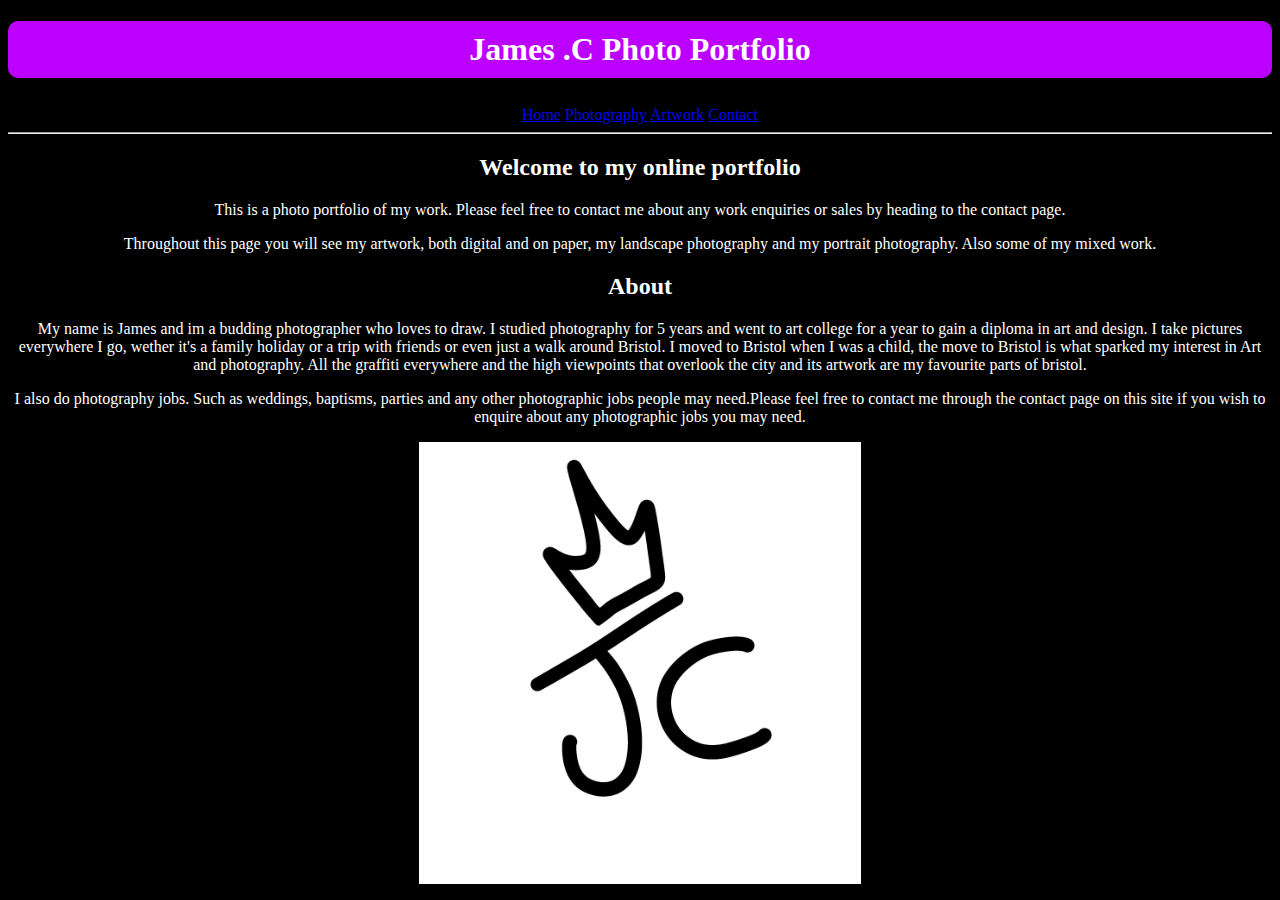
<file: index.html>
<!-- Add the lang attribute and complete the <body> element -->
<!DOCTYPE html>
<html lang="en-US">
<meta charset="utf-8">
<meta name="viewport" content="width=device-width, initial-scale=1.0">

<head>
  <title>Portfolio Project</title>
  <link href="style.css" rel="stylesheet">
</head>

<body>
  <h1 id="port-head">James .C Photo Portfolio</h1>
  <br>
  <!-- >The nav code i sourced from coderslang.com when i couldnt find my notes on multiple html pages</! -->
  <nav>
  <a id="nav" href="./index.html">Home</a>
  <a id="nav" href="./pictures.html">Photography</a>
  <a id="nav" href="./artwork.html">Artwork</a>
  <a id="nav" href="./contact.html">Contact</a>
    </nav>
  <hr>
  <div id="home">
    <h2 id="home">Welcome to my online portfolio</h3>
    <p>This is a photo portfolio of my work. Please feel free to contact me about any work enquiries or sales by heading to the contact page.</p>
    <p>Throughout this page you will see my artwork, both digital and on paper, my landscape photography and my portrait photography. Also some of my mixed work.</p>
    
  </div>

  <div id="about ">
    <h2>About</h2>
    <p>My name is James and im a budding photographer who loves to draw. I studied photography for 5 years and went to art college for a year to gain a diploma in art and design. I take pictures everywhere I go, wether it's a family holiday or a trip with friends or even just a walk around Bristol. I moved to Bristol when I was a child, the move to Bristol is what sparked my interest in Art and photography. All the graffiti everywhere and the high viewpoints that overlook the city and its artwork are my favourite parts of bristol.</p>
    <p>I also do photography jobs. Such as weddings, baptisms, parties and any other photographic jobs people may need.Please feel free to contact me through the contact page on this site if you wish to enquire about any photographic jobs you may need.</p>
  </div>
  <!-- >I found out how to embed local files into my code through stackoverflow.com</! -->
  <footer>
    <img src="image/IMG_0220.JPG"  alt="Jamesc.C's Drawing signature">
  </footer>
</body>

</html>
</file>
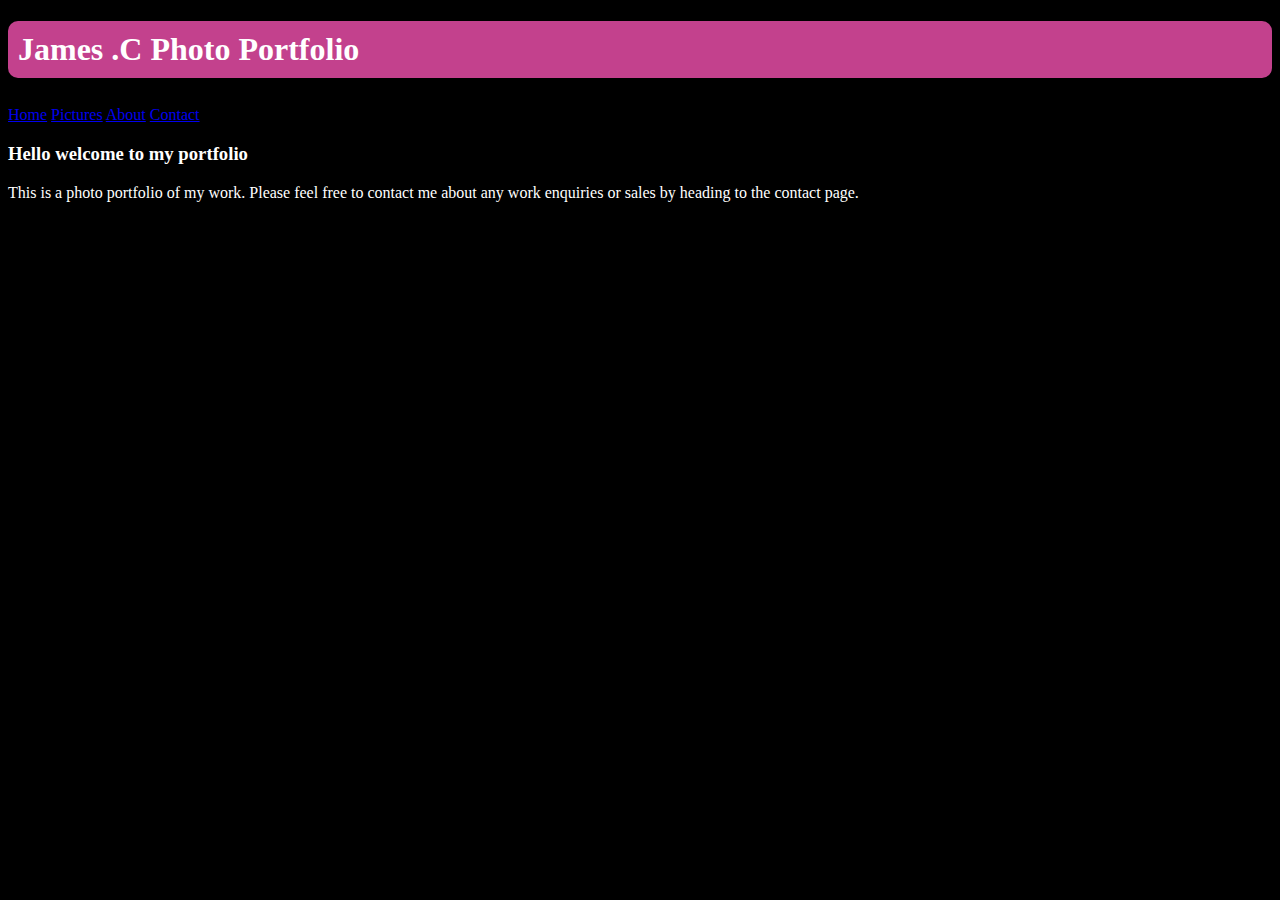
<file: Project 1.0/index.html>
<!-- Add the lang attribute and complete the <body> element -->
<!DOCTYPE html>
<html lang="en-US">
<meta charset="utf-8">

<head>
  <title>Portfolio Project</title>
  <link href="style.css" rel="stylesheet">
</head>

<body>
  <h1 id="port-head">James .C Photo Portfolio</h1>
  <br>
  <a href="./index.html">Home</a>
  <a href="./pictures.html">Pictures</a>
  <a href="./about.html">About</a>
  <a href="./contact.html">Contact</a>
  <div id="home">
    <h3 id="home">Hello welcome to my portfolio</h3>
    <p>This is a photo portfolio of my work. Please feel free to contact me about any work enquiries or sales by heading
      to the contact page.</p>
  </div>
</body>

</html>
</file>
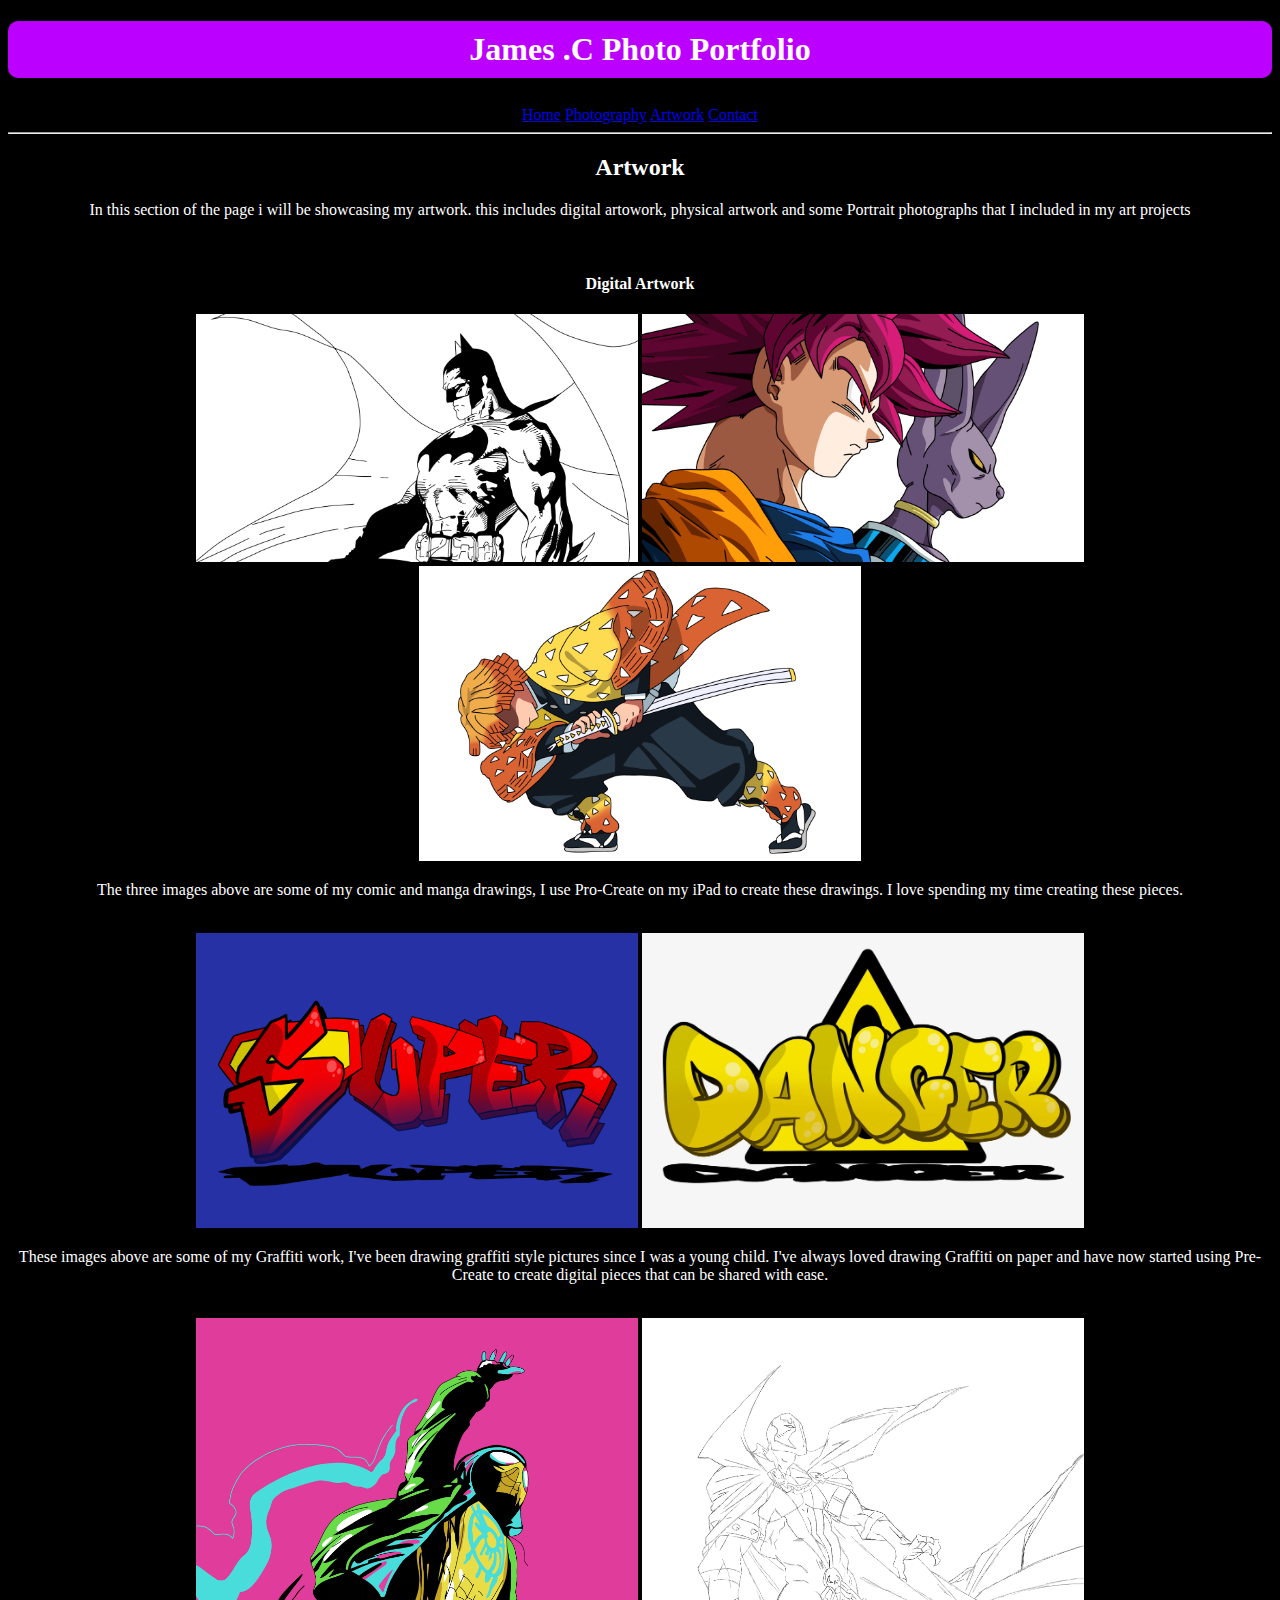
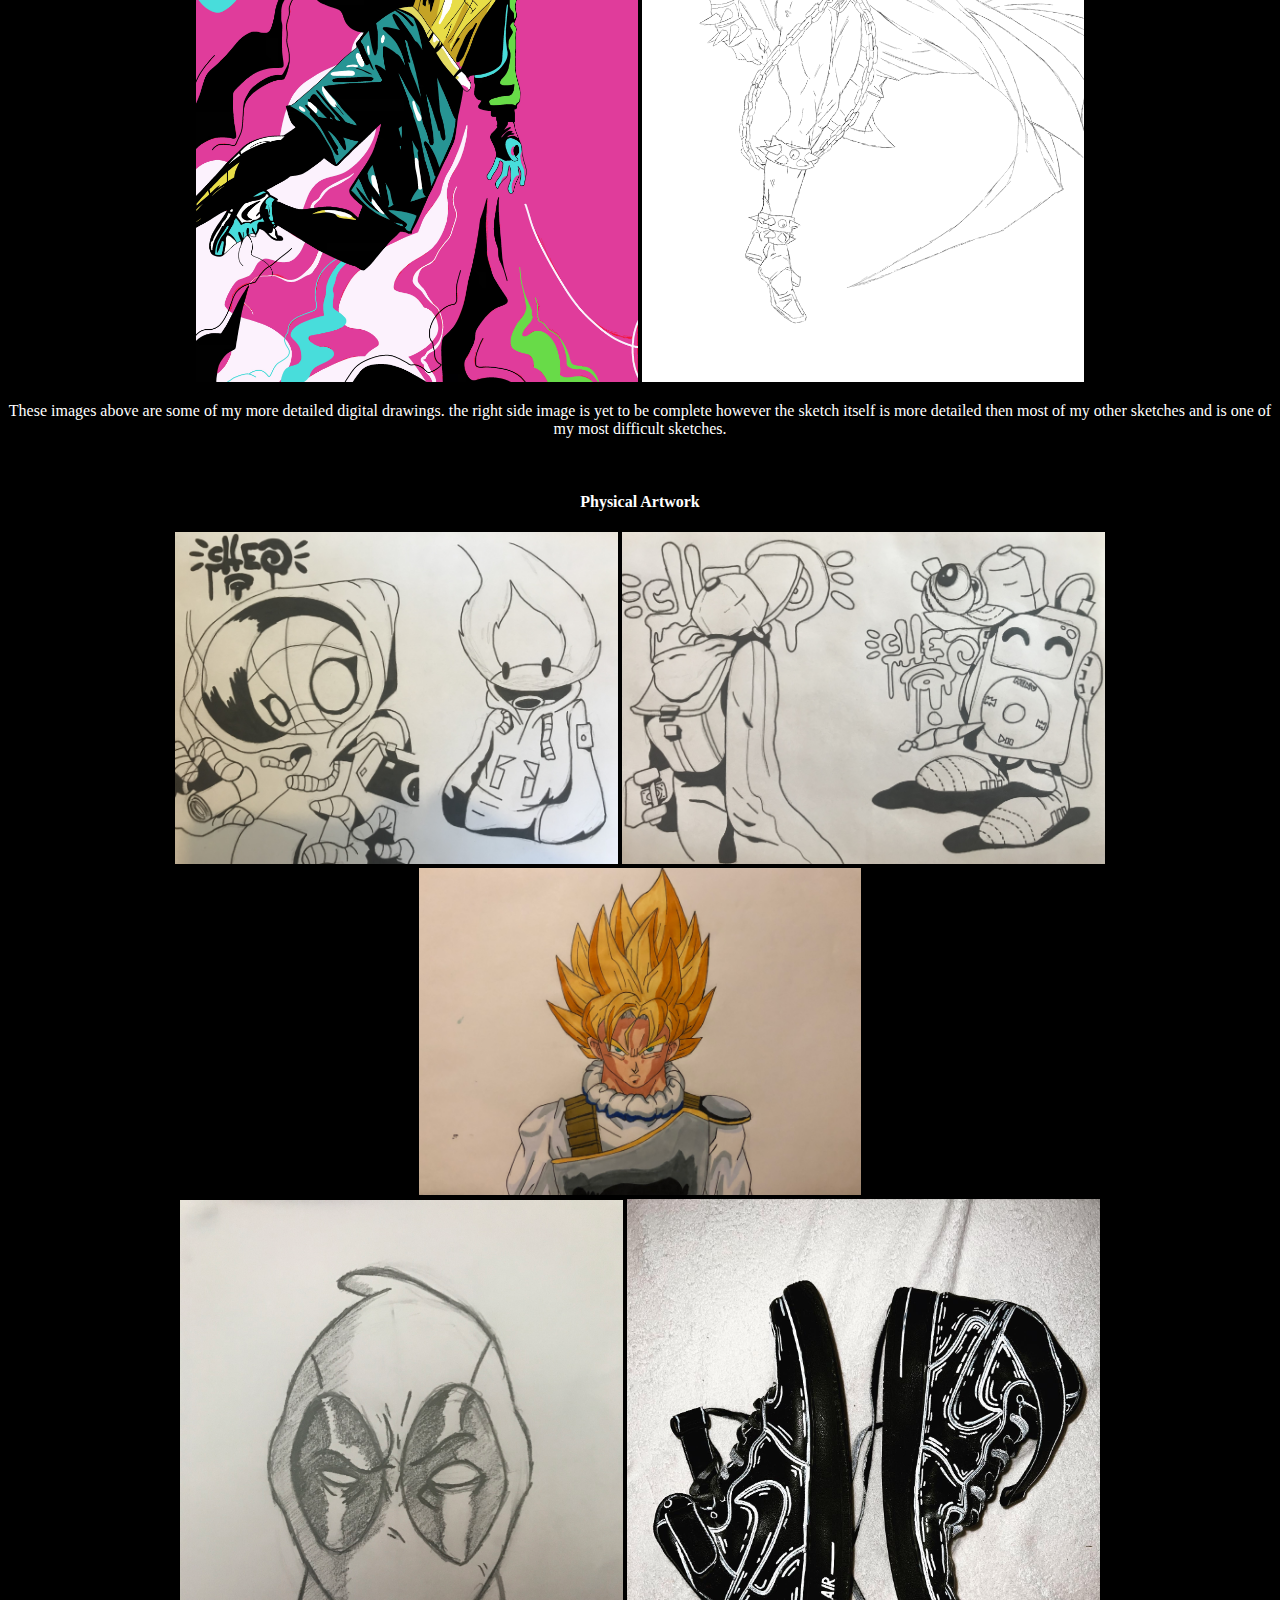
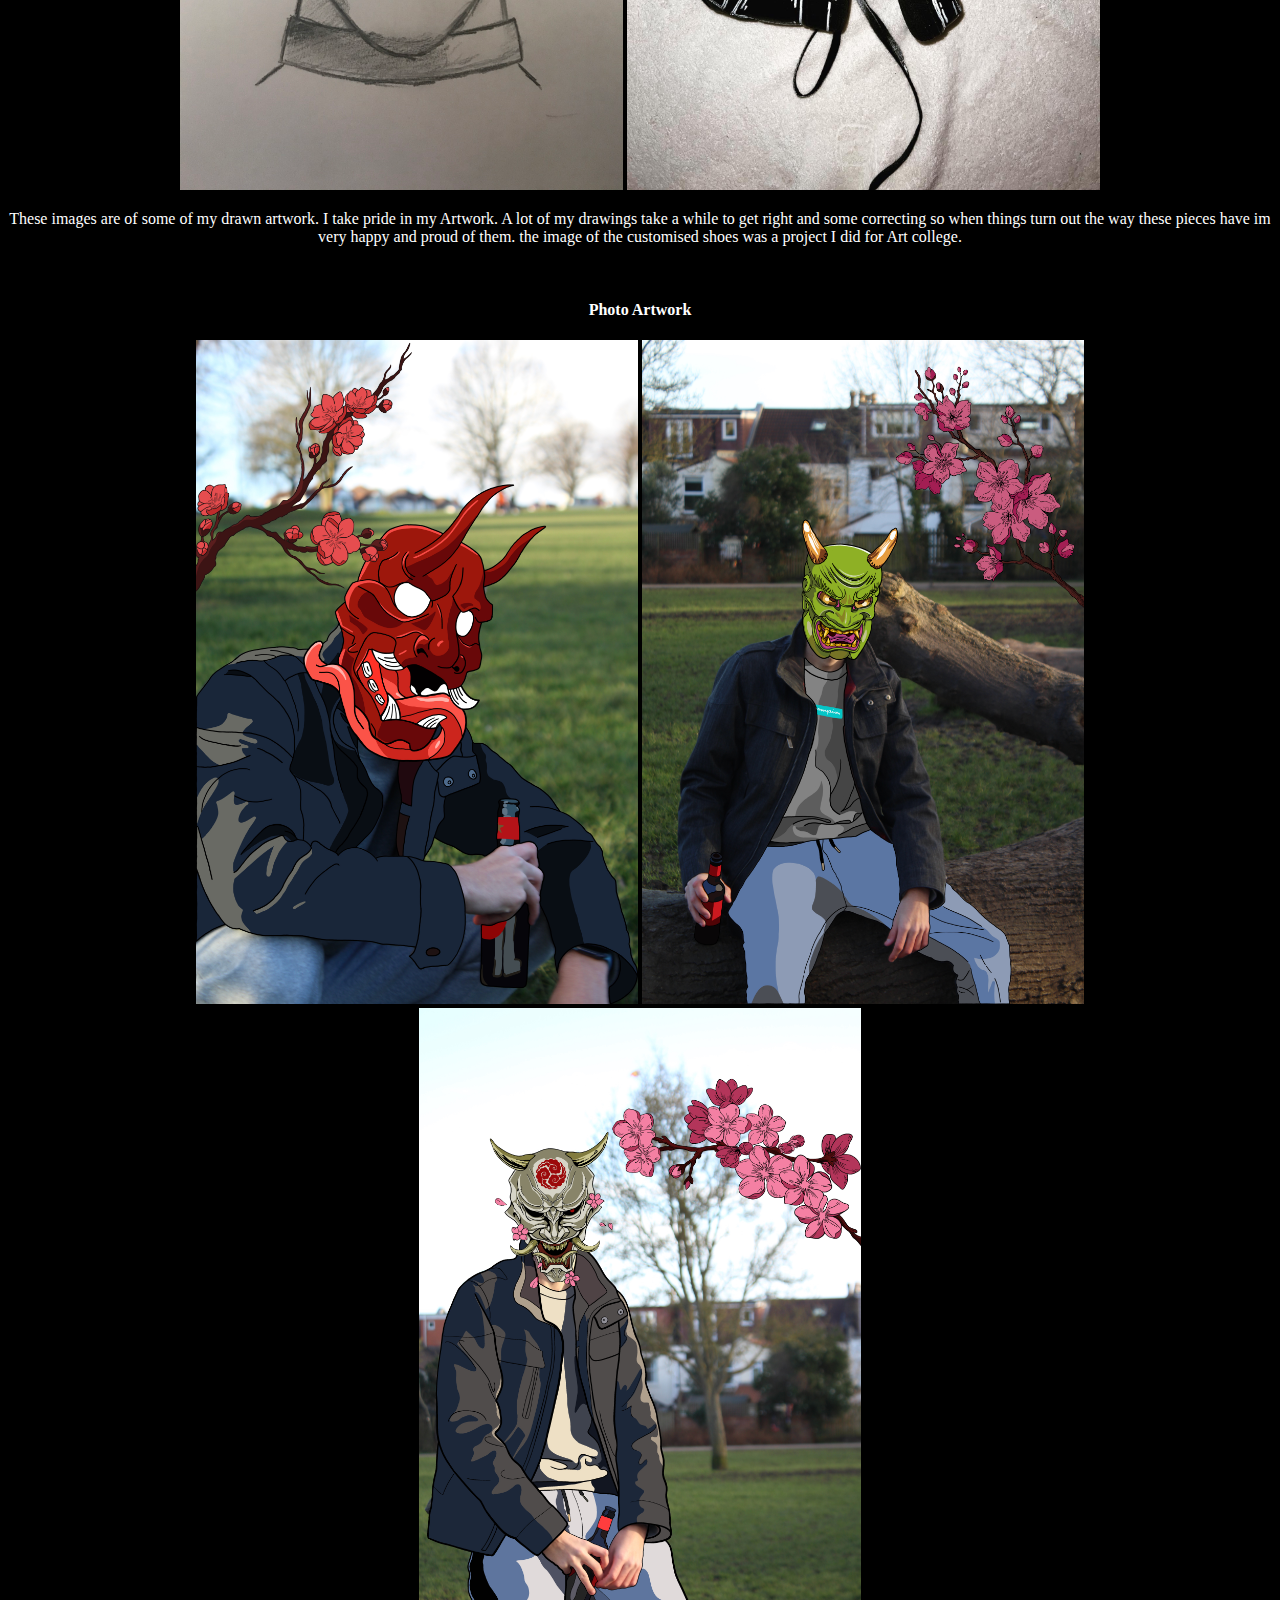
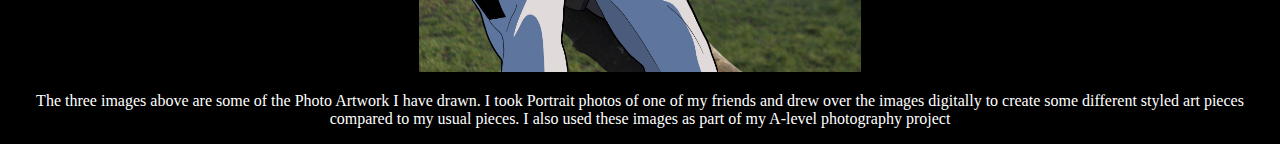
<file: artwork.html>
<!DOCTYPE html>
<html lang="en-US">
<meta charset="utf-8">
  <meta name="viewport" content="width=device-width, initial-scale=1.0">

<head>
  <title>About</title>
  <link href="style.css" rel="stylesheet">
</head>

<body>
  <h1 id="port-head">James .C Photo Portfolio</h1>
  <br>
  
  <nav>
    <a id="nav" href="./index.html">Home</a>
    <a id="nav" href="./pictures.html">Photography</a>
    <a id="nav" href="./artwork.html">Artwork</a>
    <a id="nav" href="./contact.html">Contact</a>
      </nav>
  <hr>
  <div id="artwork">
    <h2>Artwork</h2>
    <p>In this section of the page i will be showcasing my artwork. this includes digital artowork, physical artwork and some Portrait photographs that I included in my art projects</p>
    <br>
    <h4>Digital Artwork</h4>
    <img src="art/Batman_1.jpg" alt="A digital drawing of Batman">
    <img src="art/Goku_&_Beerus.jpg" alt="A digital drawing of two manga characters, Goku and Beerus">
    <img src="art/zenitsu.JPG" alt="A digital drawing of a manga character, Zenitsu">
    <p>The three images above are some of my comic and manga drawings, I use Pro-Create on my iPad to create these drawings. I love spending my time creating these pieces.</p>
    <br>
    <img src="art/super.jpg" alt="A digital graffiti of the word super with the 'S' being the superman logo">
    <img src="art/danger.jpg" alt="a digital graffiti of the word Danger with the danger sign behind it">
    <p>These images above are some of my Graffiti work, I've been drawing graffiti style pictures since I was a young child. I've always loved drawing Graffiti on paper and have now started using Pre-Create to create digital pieces that can be shared with ease.</p>
    <br>
    <img src="art/spiderman.jpg" alt="a digital drawing of a modern spiderman with a colourful background">
    <img src="art/Spawn.jpg" alt="a digital sketch of the comic book character Spawn">
    <p>These images above are some of my more detailed digital drawings. the right side image is yet to be complete however the sketch itself is more detailed then most of my other sketches and is one of my most difficult sketches. </p>
    <br>
    <h4>Physical Artwork</h4>
    <img src="art/cheo1.jpg" alt="a physical drawing of two graffiti cahracters, one being spiderman in a hoodie and the other a flame with a face in a hoodie">
    <img id="cheo" src="art/cheo2.jpg" alt="a physical drawing of two graffiti characters, one being a skateboarder from behind and the other beign an iPod with a face and feet wearing a baseball cap">
    <img src="art/goku1.jpg" alt="a physical drawing of a manga character called goku">
    <br>
    <img src="art/deadpool1.jpg" alt="a physical sketch of a comic book character called deapool">
    <img id="shoe" src="art/shoes.JPG" alt="an image of a pair of customised nike trainers to look like a cartoon pair of shoes">
    <p>These images are of some of my drawn artwork. I take pride in my Artwork. A lot of my drawings take a while to get right and some correcting so when things turn out the way these pieces have im very happy and proud of them. the image of the customised shoes was a project I did for Art college. </p>
    <br>
    <h4>Photo Artwork</h4>
    <img src="art/mask-1.jpg" alt="a man crouched in a field with a deep red japanese Kabuki mask drawn over his face and his jacket turned into a drawn piece of clothing with a sakura tree branch in the backdrop">
    <img src="art/mask-2.jpg" alt="a man sat on a tree trunk in a field with a dark lime green japanese Kabuki mask drawn over his face and his tracksuit bottoms and jumper turned into drawn pieces of clothing with a sakura tree branch in the backdrop">
    <img src="art/mask-3.jpg" alt="a man crouched in a field with a grey japanese Kabuki mask drawn over his face and his clothes turned into drawings with a sakura tree branch in the backdrop">
    <p>The three images above are some of the Photo Artwork I have drawn. I took Portrait photos of one of my friends and drew over the images digitally to create some different styled art pieces compared to my usual pieces. I also used these images as part of my A-level photography project</p>
    
  </div>
</body>
</file>
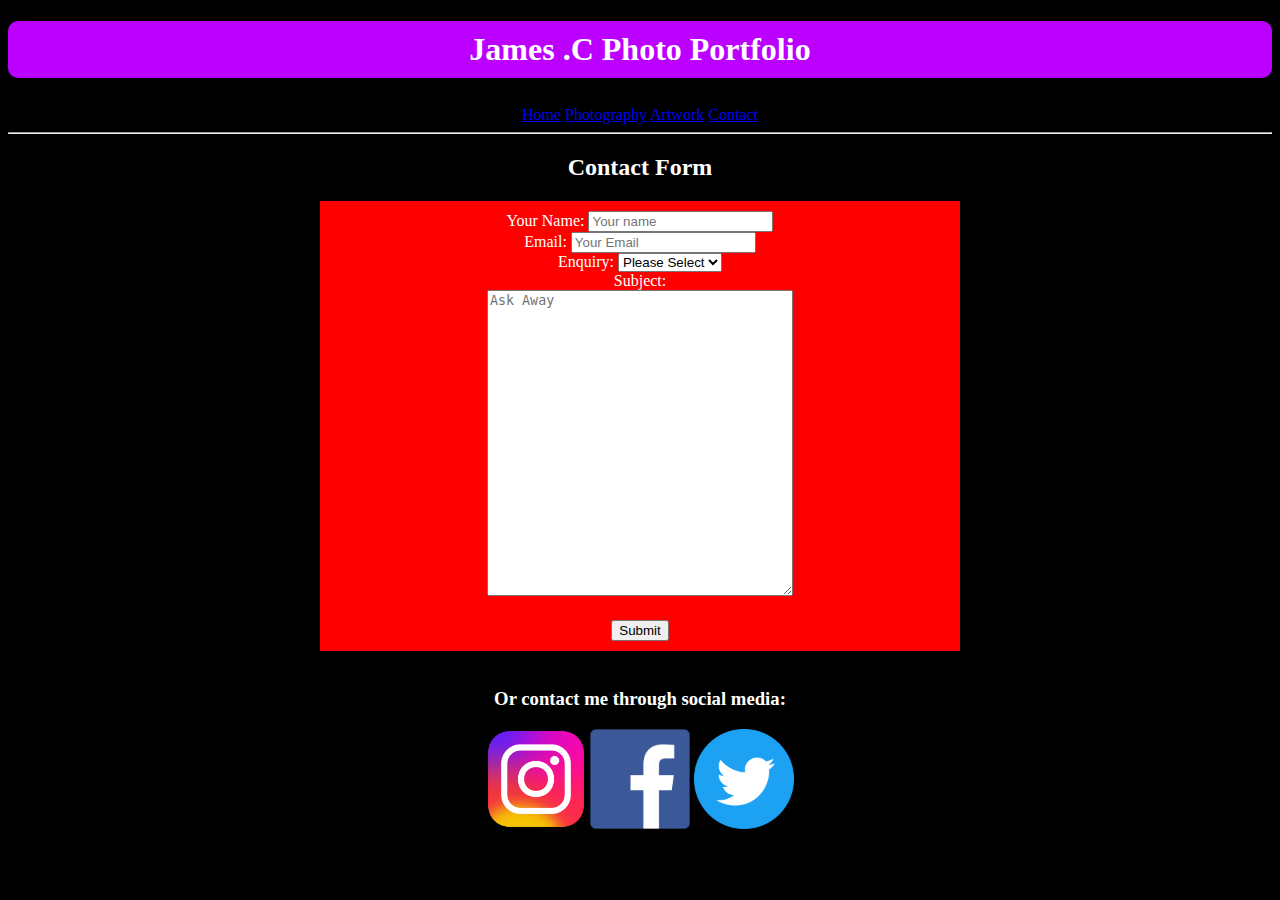
<file: contact.html>
<!DOCTYPE html>
<html lang="en-US">
<meta charset="utf-8">
  <meta name="viewport" content="width=device-width, initial-scale=1.0">

<head>
  <title>Portfolio Project</title>
  <link href="style.css" rel="stylesheet">
</head>

<body>
  <h1 id="port-head">James .C Photo Portfolio</h1>
  <br>
  
  <nav>
    <a id="nav" href="./index.html">Home</a>
    <a id="nav" href="./pictures.html">Photography</a>
    <a id="nav" href="./artwork.html">Artwork</a>
    <a id="nav" href="./contact.html">Contact</a>
      </nav>
  <hr>
  <div id="contact">
    <h2>Contact Form</h2>
    <form action="action_page.php">

      <label for="name">Your Name:</label>
      <input type="text" id="name" name="name" placeholder="Your name">
      <br>
      <label for="email">Email:</label>
      <input type="email" id="email" name="email" placeholder="Your Email">
      <br>
      <label for="enquiry">Enquiry:</label>
      <select id="enquiry" name="enquiry">
        <option value="please select">Please Select</option>
        <option value="photography">Photography</option>
        <option value="art sales">Art Sales</option>
        <option value="mixed media">Mixed Media</option>
      </select>
      <br>
      <label for="subject">Subject:</label>
      <br>
      <textarea id="subject" name="subject" placeholder="Ask Away" ></textarea>
      <br>
      </form>
    <form method="POST" action="./submit.html" >
      <input type="submit" value="Submit" >
        
    </form>
  </div>
  <br>
  <h3>Or contact me through social media:</h3>
  <a target="_blank" href="https://www.instagram.com/"><img id="logo" src="logo/instagram.png"></a>
  <a target="_blank" href="https://www.facebook.com/"><img id="logo" src="logo/facebook.png"></a>
  <a target="_blank" href="https://www.twitter.com/"><img id="logo" src="logo/twitter.png"></a>
</body>
</file>
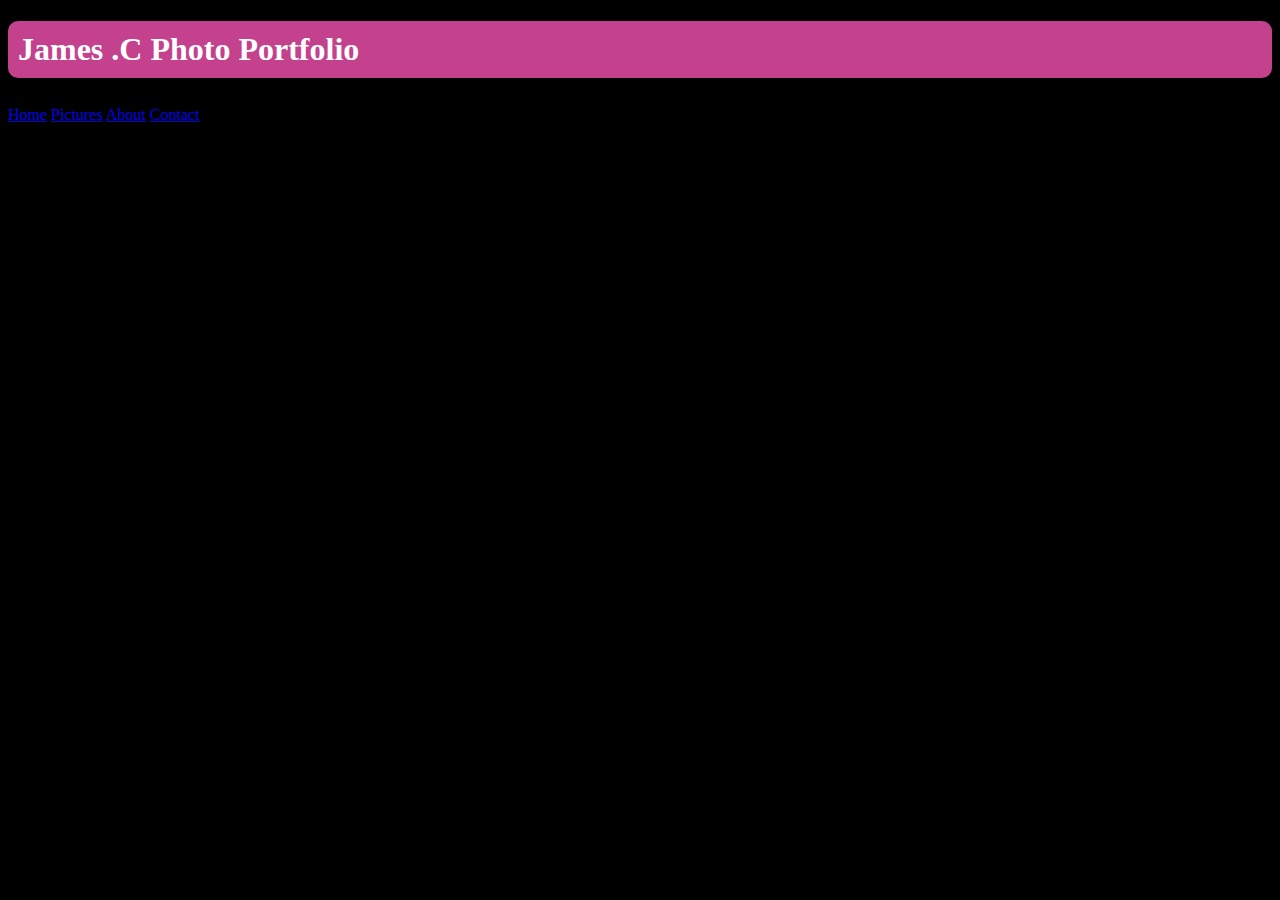
<file: Project 1.0/contact.html>
<!DOCTYPE html>
<html lang="en-US">
<meta charset="utf-8">

<head>
  <title>Portfolio Project</title>
  <link href="style.css" rel="stylesheet">
</head>

<body>
  <h1 id="port-head">James .C Photo Portfolio</h1>
  <br>
  <a href="./index.html">Home</a>
  <a href="./pictures.html">Pictures</a>
  <a href="./about.html">About</a>
  <a href="./contact.html">Contact</a>
</body>
</file>
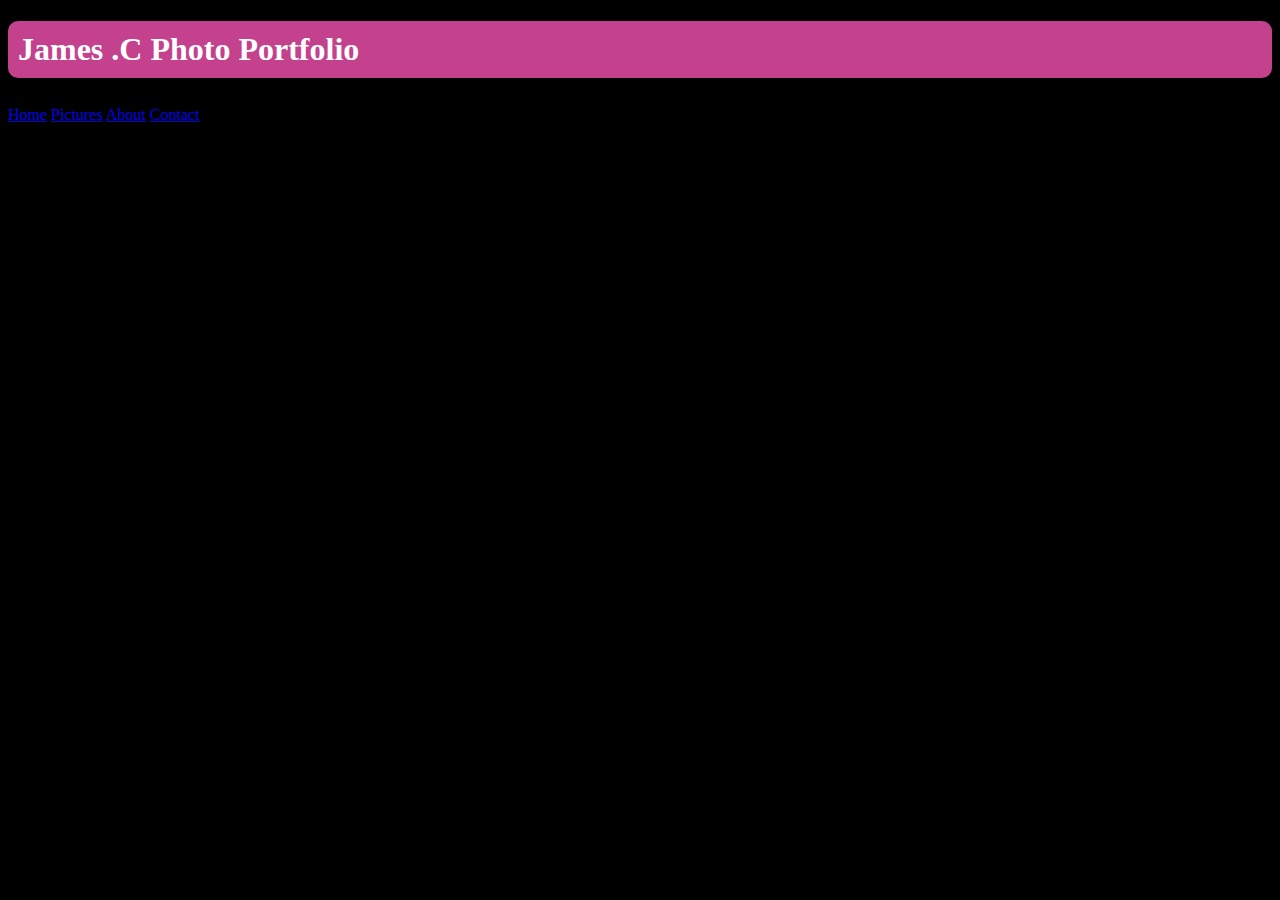
<file: Project 1.0/pictures.html>
<!DOCTYPE html>
<html lang="en-US">
<meta charset="utf-8">

<head>
  <title>Portfolio Project</title>
  <link href="style.css" rel="stylesheet">
</head>

<body>
  <h1 id="port-head">James .C Photo Portfolio</h1>
  <br>
  <a href="./index.html">Home</a>
  <a href="./pictures.html">Pictures</a>
  <a href="./about.html">About</a>
  <a href="./contact.html">Contact</a>
  
</body>
</file>
<file: style.css>
html{
  background-color: black;
  color: white;
  text-align: center;
}

#port-head{
  background-color: #bb00ff;
  padding: 10px;
  border-radius: 10px;
  margin-bottom: 10px;
}

#nav:hover{
  color: #4dff00;
  background-color:#1100ff ;
  padding: 10px;
  border-radius: 10px;
  margin-bottom: 10px;
  font-size: 125%;
}

img{
  max-width: 35%;
  max-height: 35%;
}

#picdesc{
  font-size: 110%;
}

#japangarden{
  max-width: 35%;
  max-height: 35%;
}

#sun1{
  max-width: 50%;
  max-height: 50%;
}

#jam1{
  max-width: 60%;
  max-height: 60%;
}

#car{
  max-width: 35%;
  max-height: 35%;
}

#cheo{
  max-width: 38.2%;
  max-height: 38.2%;
}

#shoe{
  max-width: 37.4%;
  max-height: 37.4%;
}

form {
  max-width: 620px;
  margin: auto;
  padding: 10px;
  background: #ff0000;
}

#subject{
  width: 300px;
  height: 300px;
}

#logo{
  max-width: 100px;
  max-height: 100px;
}
</file>
<file: Project 1.0/style.css>
html{
  background-color: black;
  color: white;
}

#port-head{
  background-color: #c3418d;
  padding: 10px;
  border-radius: 10px;
  margin-bottom: 10px;
}

a:hover{
  color: #4dff00;
  background-color:#1100ff ;
  padding: 10px;
  border-radius: 10px;
  margin-bottom: 10px;
  font-size: 125%;
}
</file>
